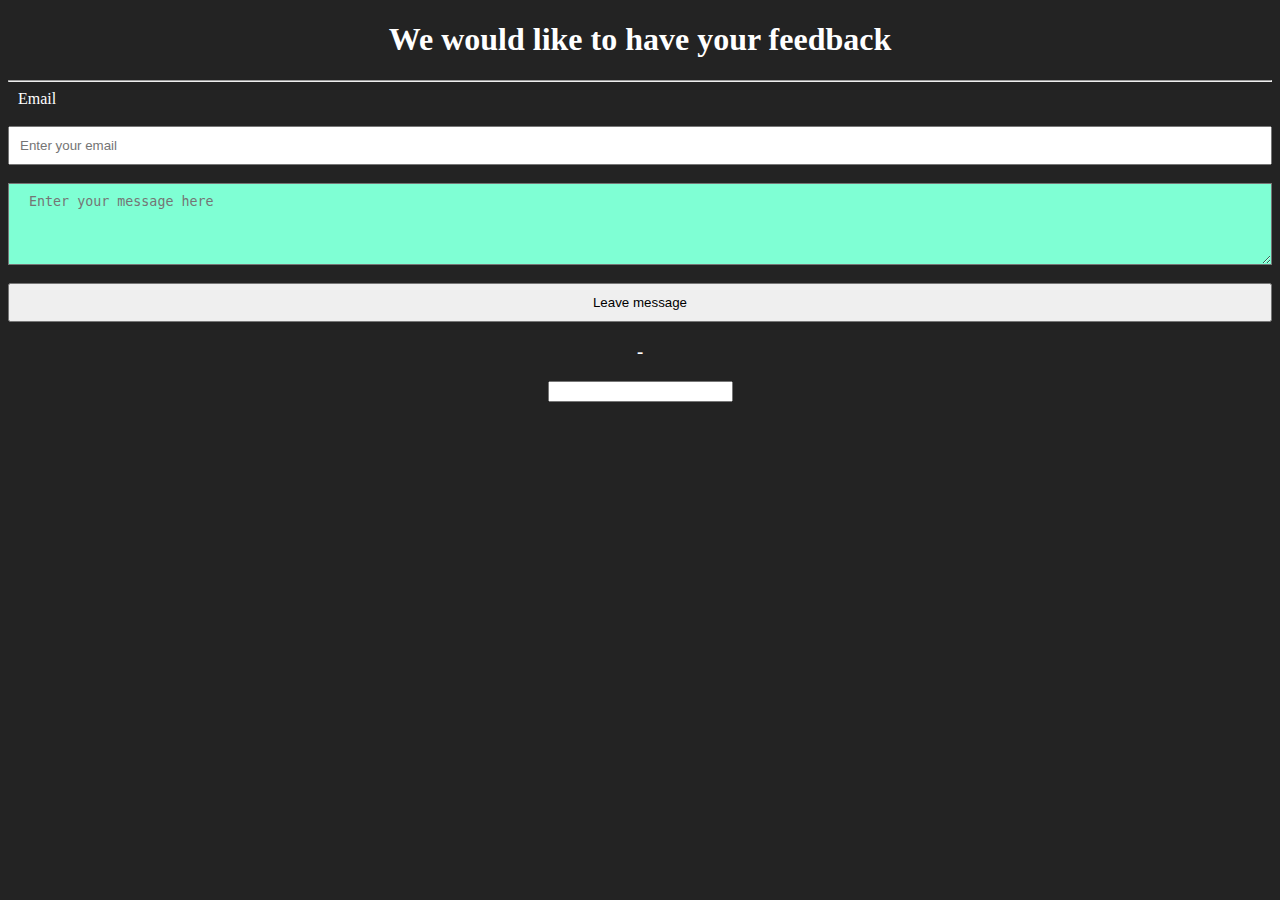
<file: test.html>
<!DOCTYPE html>
<html lang="en">
<head>
    <meta charset="UTF-8">
    <meta name="viewport" content="width=device-width, initial-scale=1.0">
    <title>Sample Message</title>
</head>
<body>
    <style>

        body{
            background-color: rgb(35, 35, 35);
            color: white;
            text-align: center;
            align-items: center;
        }
        .container-field{
            display: flex;
            flex-direction: column;
            gap: 0;
            margin: 0;
            text-align: left;
        }
        .email-area{
            padding: 10px;
        }
        .message-area{
            background-color: aquamarine;
            height: 60px;
            padding: 10px 20px;
            color: rgb(0, 0, 0);
        }
        .submit-btn{
            padding: 10px;
        }

        .submit-btn:hover{
            cursor: pointer;
        }

    </style>


    <h1>We would like to have your feedback</h1>
    <hr>
    <div class="container-field">
        <label style="padding-left: 10px;">Email</label>
        <br>
        <input class="email-area" type="email" name="" id="email" placeholder="Enter your email"> <br>
        <textarea class="message-area" name="message" id=message" cols="60"  placeholder="Enter your message here"></textarea> 
        <br>
        <button class="submit-btn" id="submit-btn">Leave message</button>
    </div>
    <h3 id="message">-</h3>

    <input type="text" name="firstname" id="">


    <script>
        const email = document.getElementById("email").value;
        const btn = document.getElementById("submit-btn").value;

        
    </script>
</body>
</html>
</file>
